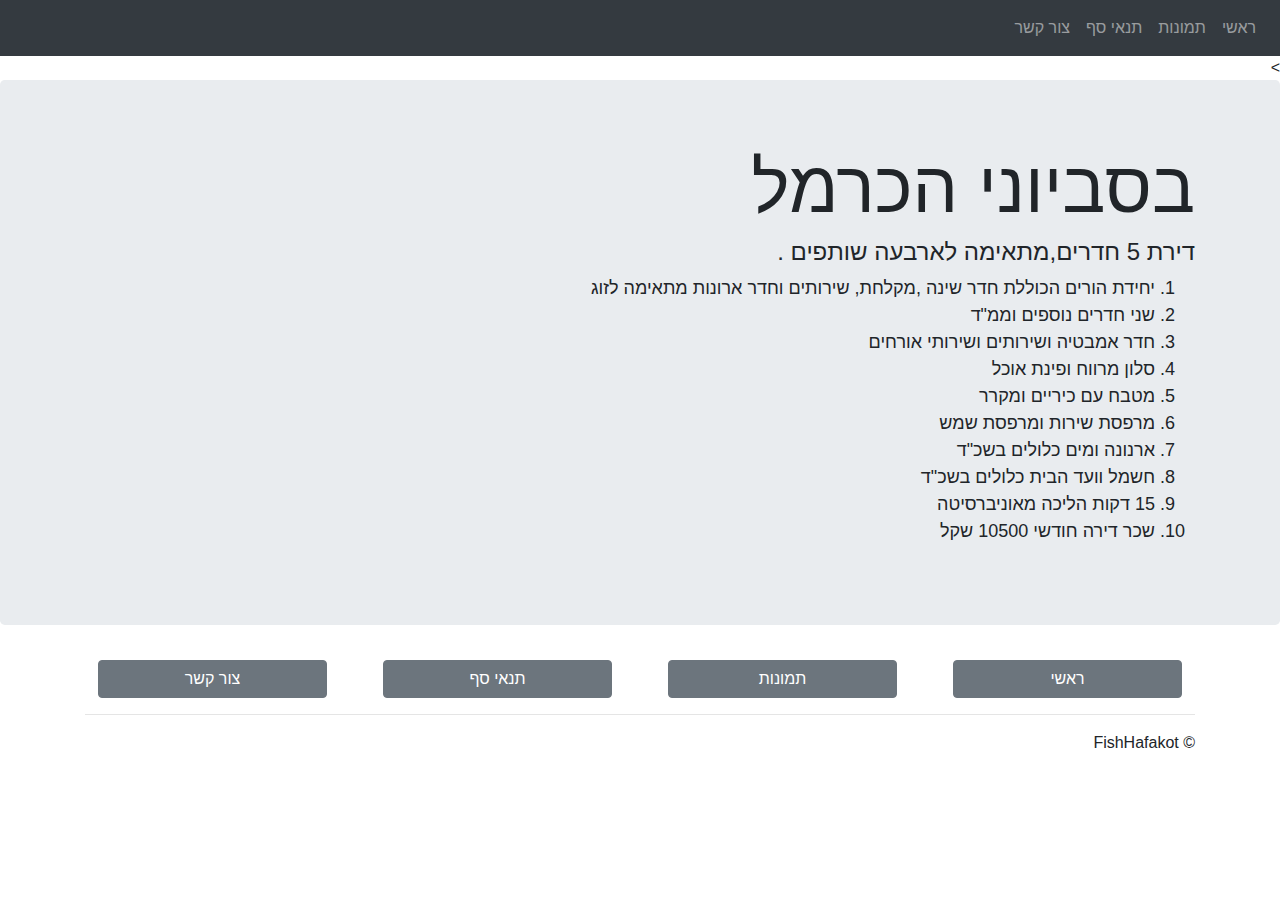
<file: index.html>
﻿<!doctype html>
<html lang="he" dir="rtl">
<head>
    <meta charset="utf-8">
    <meta name="viewport" content="width=device-width, initial-scale=1, shrink-to-fit=no">
    <meta name="description" content="">
    <meta name="author" content="">
    <link rel="icon" href="../../../../favicon.ico">

    <title>דירת 5 חדרים להשכרה</title>
    <script src="Scripts/jquery-3.6.1.min.js"></script>
    <script src="Content/bootstrap-rtl/bootstrap-rtl.js"></script>
    <link href="Content/bootstrap-rtl/brt.css" rel="stylesheet" />
    <link href="Styles/jimbotron.css" rel="stylesheet" />
    <link href="Styles/StyleSheet.css" rel="stylesheet" />>

    <style>
        body {
            padding-top: 3.5rem;
        }

        #cont1 li {
            font-family: Arial, Helvetica, sans-serif;
            font-weight: 500;
            font-size: 18px;
        }

       

       

        

       
    </style>
    <script type="text/javascript">
     

    </script>


</head>

<body>

    <nav class="navbar navbar-expand-md navbar-dark fixed-top bg-dark">
        <!-- <a class="navbar-brand" href="#">Navbar</a>-->
        <button class="navbar-toggler navbar-expand-sm" type="button" data-toggle="collapse" data-target="#navbarsExampleDefault" aria-controls="navbarsExampleDefault" aria-expanded="false" aria-label="Toggle navigation">
            <span class="navbar-toggler-icon"></span>
        </button>

        <div class="collapse navbar-collapse" id="navbarsExampleDefault">
            <ul class="navbar-nav mr-auto">
                <li class="nav-item">
                    <a class="nav-link" href="index.html">ראשי <span class="sr-only">(current)</span></a>
                </li>
                <li class="nav-item">
                    <a class="nav-link" href="images.html">תמונות</a>
                </li>
                <!--<li class="nav-item">
                    <a class="nav-link" href="video.html">וידאו</a>
                </li>-->
                 <li class="nav-item">
                    <a class="nav-link" href="saf.html">תנאי סף</a>
                </li>
                <li class="nav-item">
                    <a class="nav-link" href="contacts.html">צור קשר</a>
                </li>
            </ul>

        </div>
    </nav>

    <main role="main">

        <!-- Main jumbotron for a primary marketing message or call to action -->
        <div class="jumbotron">
            <div class="container">
                <h3 class="display-3">בסביוני הכרמל</h3>
                <h4>דירת 5 חדרים,מתאימה לארבעה שותפים .</h4>
                <ol id="cont1">
                    <li>יחידת הורים הכוללת חדר שינה ,מקלחת, שירותים וחדר ארונות מתאימה לזוג</li>
                    <li>שני חדרים נוספים וממ"ד</li>
                    <li>חדר אמבטיה ושירותים ושירותי אורחים</li>
                    <li>סלון מרווח ופינת אוכל</li>
                    <li>מטבח עם כיריים ומקרר</li>
                    <li>מרפסת שירות ומרפסת שמש</li>
                    <li>ארנונה ומים כלולים בשכ"ד</li>
                    <li>חשמל וועד הבית כלולים בשכ"ד</li>
                    <li>15 דקות הליכה מאוניברסיטה</li>
                    <li>שכר דירה חודשי 10500 שקל</li>
                </ol>

            </div>
        </div>
     
        <div class="container">
            <!-- Example row of columns -->
            <div class="row" id="sublink">
                <div class="col-md-3" style="text-align: center">

                    <a class="btn btn-secondary" href="index.html" role="button">ראשי</a>
                </div>
                <div class="col-md-3" style="text-align: center">

                    <a class="btn btn-secondary" href="images.html" role="button">תמונות</a>
                </div>

                <div class="col-md-3" style="text-align: center">

                    <a class="btn btn-secondary" href="saf.html" role="button">תנאי סף</a>
                </div>
                <div class="col-md-3" style="text-align: center">

                    <a class="btn btn-secondary" href="contacts.html" role="button">צור קשר</a>
                </div>

            </div>

            <hr>
        </div>
        <!-- /container -->


    </main>

    <footer class="container">
        <p>&copy; FishHafakot</p>
    </footer>

    <!-- Bootstrap core JavaScript
    ================================================== -->
    <!-- Placed at the end of the document so the pages load faster -->
    <!-- <script src="https://code.jquery.com/jquery-3.2.1.slim.min.js" integrity="sha384-KJ3o2DKtIkvYIK3UENzmM7KCkRr/rE9/Qpg6aAZGJwFDMVNA/GpGFF93hXpG5KkN" crossorigin="anonymous"></script>
    <script>window.jQuery || document.write('<script src="../../../../assets/js/vendor/jquery-slim.min.js"><\/script>')</script>
    <script src="../../../../assets/js/vendor/popper.min.js"></script>
    <script src="../../../../dist/js/bootstrap.min.js"></script>-->
</body>
</html>
</file>
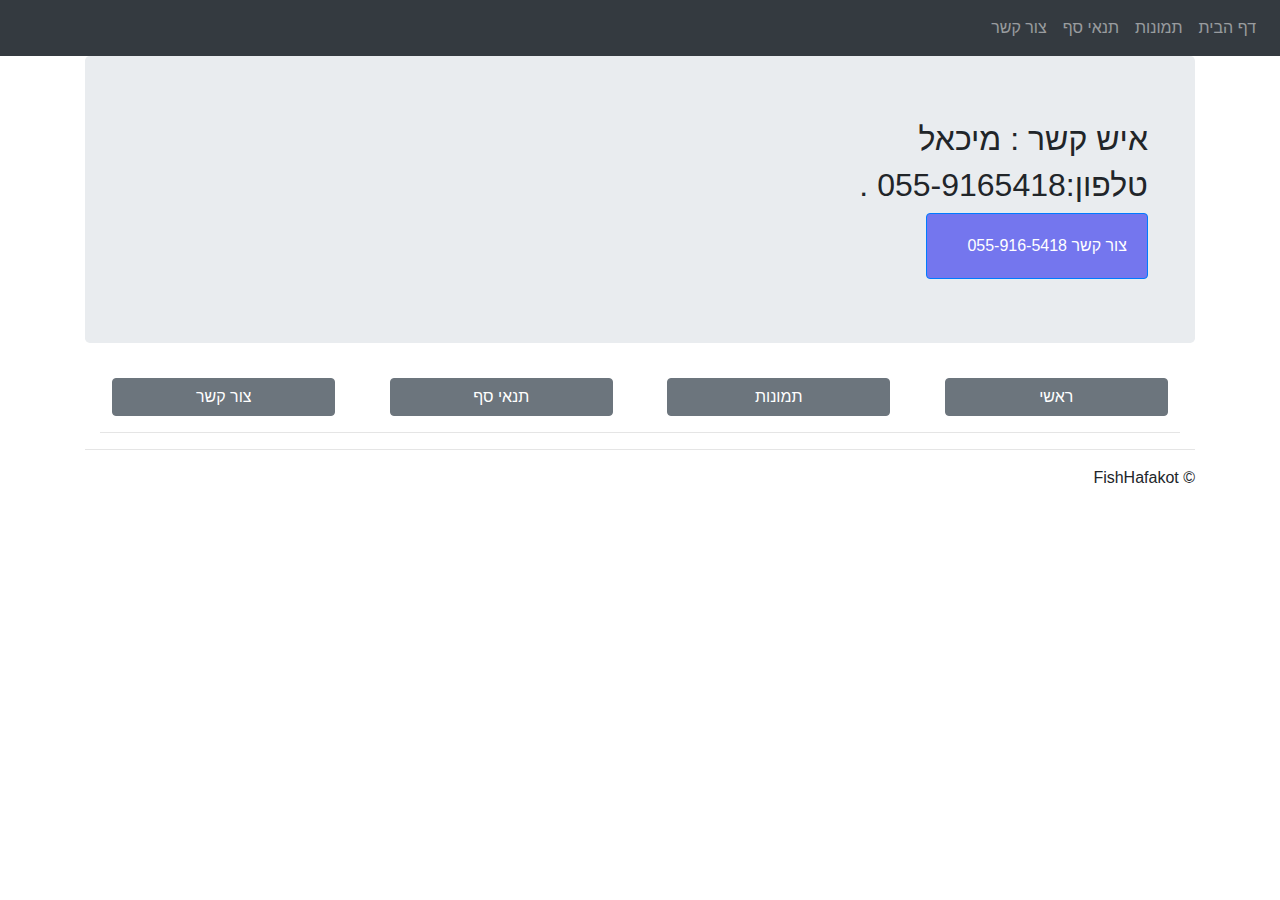
<file: contacts.html>
<!doctype html>
<html lang="he" dir="rtl">
<head>
    <meta charset="utf-8">
    <meta name="viewport" content="width=device-width, initial-scale=1, shrink-to-fit=no">
    <meta name="description" content="">
    <meta name="author" content="">
    <link rel="icon" href="../../../../favicon.ico">

    <title>5 חדרים מתאימה לשותפים</title>
    <script src="Scripts/jquery-3.6.1.min.js"></script>
    <script src="Content/bootstrap-rtl/bootstrap-rtl.js"></script>
    <link href="Content/bootstrap-rtl/brt.css" rel="stylesheet" />
    <link href="Styles/jimbotron.css" rel="stylesheet" />
    <link href="Styles/StyleSheet.css" rel="stylesheet" />

    <style>
        body {
            padding-top: 3.5rem;
        }
    </style>
    <script type="text/javascript">
     

    </script>


</head>

<body>

    <nav class="navbar navbar-expand-md navbar-dark fixed-top bg-dark">
        <!-- <a class="navbar-brand" href="#">Navbar</a>-->
        <button class="navbar-toggler" type="button" data-toggle="collapse" data-target="#navbarsExampleDefault" aria-controls="navbarsExampleDefault" aria-expanded="false" aria-label="Toggle navigation">
            <span class="navbar-toggler-icon"></span>
        </button>

        <div class="collapse navbar-collapse" id="navbarsExampleDefault">
            <ul class="navbar-nav mr-auto">
                <li class="nav-item">
                    <a class="nav-link" href="index.html">דף הבית <span class="sr-only">(current)</span></a>
                </li>
                <li class="nav-item">
                    <a class="nav-link" href="images.html">תמונות</a>
                </li>
                <!--<li class="nav-item">
                    <a class="nav-link" href="video.html">וידאו</a>
                </li>-->
                <li class="nav-item">
                    <a class="nav-link" href="saf.html">תנאי סף</a>
                </li>
                <li class="nav-item">
                    <a class="nav-link" href="contacts.html">צור קשר</a>
                </li>
            </ul>

        </div>
    </nav>


    <main role="main">

        <div class="container">
            <div class="jumbotron">
                <div class="container">
                    <h2>איש קשר : מיכאל</h2>
                    <h2>טלפון:055-9165418 . </h2>


                </div>
                <div class="container">
                    <a class="btn btn-primary btn-xlg" href="tel:055-916-5418" style="padding:20px;background-color:rgba(0,0,238,.5)">
                        צור קשר <span class="glyphicon glyphicon-earphone" style="padding-left:10px; padding-right:10px;"></span>055-916-5418
                    </a>
                </div>

            </div>

            <!-- Example row of columns -->
            <div class="container">
                <!-- Example row of columns -->
                <div class="row" id="sublink">
                    <div class="col-md-3" style="text-align: center">

                        <a class="btn btn-secondary" href="index.html" role="button">ראשי</a>
                    </div>
                    <div class="col-md-3" style="text-align: center">

                        <a class="btn btn-secondary" href="images.html" role="button">תמונות</a>
                    </div>

                    <div class="col-md-3" style="text-align: center">

                        <a class="btn btn-secondary" href="saf.html" role="button">תנאי סף</a>
                    </div>
                    <div class="col-md-3" style="text-align: center">

                        <a class="btn btn-secondary" href="contacts.html" role="button">צור קשר</a>
                    </div>

                </div>

                <hr>
            </div>

            <hr>
        </div>

    </main>

    <footer class="container">

        <p>&copy; FishHafakot</p>
    </footer>

    <!-- Bootstrap core JavaScript
    ================================================== -->
    <!-- Placed at the end of the document so the pages load faster -->
    <!-- <script src="https://code.jquery.com/jquery-3.2.1.slim.min.js" integrity="sha384-KJ3o2DKtIkvYIK3UENzmM7KCkRr/rE9/Qpg6aAZGJwFDMVNA/GpGFF93hXpG5KkN" crossorigin="anonymous"></script>
    <script>window.jQuery || document.write('<script src="../../../../assets/js/vendor/jquery-slim.min.js"><\/script>')</script>
    <script src="../../../../assets/js/vendor/popper.min.js"></script>
    <script src="../../../../dist/js/bootstrap.min.js"></script>-->
</body>
</html>
</file>
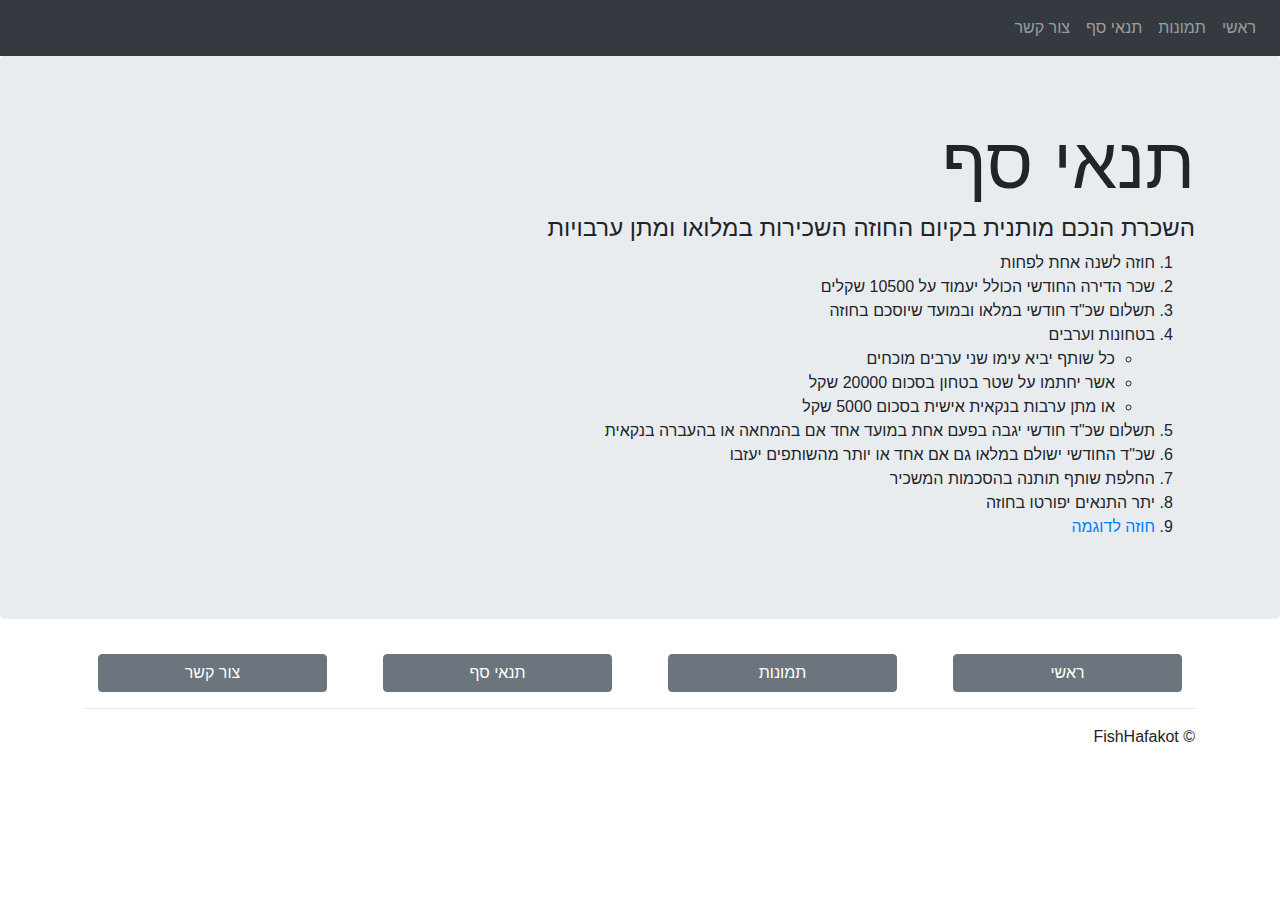
<file: saf.html>
﻿<!doctype html>
<html lang="he" dir="rtl">
<head>
    <meta charset="utf-8">
    <meta name="viewport" content="width=device-width, initial-scale=1, shrink-to-fit=no">
    <meta name="description" content="">
    <meta name="author" content="">
    <link rel="icon" href="../../../../favicon.ico">

    <title>5 חדרים מתאימה לשותפים</title>
    <script src="Scripts/jquery-3.6.1.min.js"></script>
    <script src="Content/bootstrap-rtl/bootstrap-rtl.js"></script>
    <link href="Content/bootstrap-rtl/brt.css" rel="stylesheet" />
    <link href="Styles/jimbotron.css" rel="stylesheet" />
    <link href="Styles/StyleSheet.css" rel="stylesheet" />

    <style>
        body {
            padding-top: 3.5rem;
        }
        a .nav-link
        {
            color:#ff0000;
        }
    </style>
    <script type="text/javascript">
      

    </script>


</head>

<body>

    <nav class="navbar navbar-expand-md navbar-dark fixed-top bg-dark">
        <!-- <a class="navbar-brand" href="#">Navbar</a>-->
        <button class="navbar-toggler" type="button" data-toggle="collapse" data-target="#navbarsExampleDefault" aria-controls="navbarsExampleDefault" aria-expanded="false" aria-label="Toggle navigation">
            <span class="navbar-toggler-icon"></span>
        </button>

        <div class="collapse navbar-collapse" id="navbarsExampleDefault">
            <ul class="navbar-nav mr-auto">
                <li class="nav-item">
                    <a class="nav-link" href="index.html">ראשי <span class="sr-only">(current)</span></a>
                </li>
                <li class="nav-item">
                    <a class="nav-link" href="images.html">תמונות</a>
                </li>
                <!--<li class="nav-item">
                    <a class="nav-link" href="video.html">וידאו</a>
                </li>-->
                <li class="nav-item">
                    <a class="nav-link" href="saf.html">תנאי סף</a>
                </li>
                <li class="nav-item">
                    <a class="nav-link" href="contacts.html">צור קשר</a>
                </li>
            </ul>

        </div>
    </nav>

    <main role="main">

        <div class="jumbotron">
            <div class="container">
                <h3 class="display-3">תנאי סף</h3>
                <h4>השכרת הנכם מותנית בקיום החוזה השכירות במלואו ומתן ערבויות</h4>
                <ol>
                    <li class="emph">חוזה לשנה אחת לפחות</li>
                    <li class="emph">שכר הדירה החודשי הכולל יעמוד על 10500 שקלים</li>
                    <li class="emph">תשלום שכ"ד חודשי במלאו ובמועד שיוסכם בחוזה</li>
                    <li>
                        <span class="emph">בטחונות וערבים</span>
                        <ul>
                            <li class="lli">כל שותף יביא עימו שני ערבים מוכחים</li>
                            <li class="lli">אשר יחתמו על שטר בטחון בסכום 20000 שקל</li>
                            <li class="lli">או מתן ערבות בנקאית אישית בסכום 5000 שקל</li>

                        </ul>
                    </li>
                    <li class="emph">
                        תשלום שכ"ד חודשי יגבה בפעם אחת במועד אחד אם בהמחאה או בהעברה בנקאית

                    </li>

                    <li class="emph">שכ"ד החודשי ישולם במלאו גם אם אחד או יותר מהשותפים יעזבו</li>
                    <li class="emph">החלפת שותף תותנה בהסכמות המשכיר </li>
                    <li>יתר התנאים יפורטו בחוזה</li>
                    <li><a href="ImagesGeneral/123.pdf">חוזה לדוגמה</a></li>

                </ol>

            </div>
        </div>
        <div class="container">
            <!-- Example row of columns -->
            <div class="row" id="sublink">
                <div class="col-md-3" style="text-align: center">

                    <a class="btn btn-secondary" href="index.html" role="button">ראשי</a>
                </div>
                <div class="col-md-3" style="text-align: center">

                    <a class="btn btn-secondary" href="images.html" role="button">תמונות</a>
                </div>

                <div class="col-md-3" style="text-align: center">

                    <a class="btn btn-secondary" href="saf.html" role="button">תנאי סף</a>
                </div>
                <div class="col-md-3" style="text-align: center">

                    <a class="btn btn-secondary" href="contacts.html" role="button">צור קשר</a>
                </div>

            </div>

            <hr>
        </div>

    </main>

    <footer class="container">
        <p>&copy; FishHafakot</p>
    </footer>

    <!-- Bootstrap core JavaScript
    ================================================== -->
    <!-- Placed at the end of the document so the pages load faster -->
    <!-- <script src="https://code.jquery.com/jquery-3.2.1.slim.min.js" integrity="sha384-KJ3o2DKtIkvYIK3UENzmM7KCkRr/rE9/Qpg6aAZGJwFDMVNA/GpGFF93hXpG5KkN" crossorigin="anonymous"></script>
    <script>window.jQuery || document.write('<script src="../../../../assets/js/vendor/jquery-slim.min.js"><\/script>')</script>
    <script src="../../../../assets/js/vendor/popper.min.js"></script>
    <script src="../../../../dist/js/bootstrap.min.js"></script>-->
</body>
</html>
</file>
<file: Styles/jimbotron.css>
﻿/* Move down content because we have a fixed navbar that is 3.5rem tall */
body {
    padding-top: 3.5rem;
}
/*#nav1 a{
    color:#fff;
}*/

/*# sourceMappingURL=[data-uri] */
</file>
<file: Styles/StyleSheet.css>
﻿body {
}

#cont1 li {
    font-family: Arial, Helvetica, sans-serif;
    font-weight: 500;
    font-size: 18px;
}

.clickable {
    /* cursor:pointer;*/
}

.reddish {
    color: red;
    text-decoration: underline;
}
/**/
#sublink a {
    width: 90%;
   
    margin: 0 auto;
    margin-top: 3px;
}

#sublink a {
    /*cursor: pointer;*/
    width:90%;
}
.navbar-collapse.collapse.in {
    display: block !important;
}

.btn-xl {
    margin: 0 auto;
    width: 99%;
}
</file>
